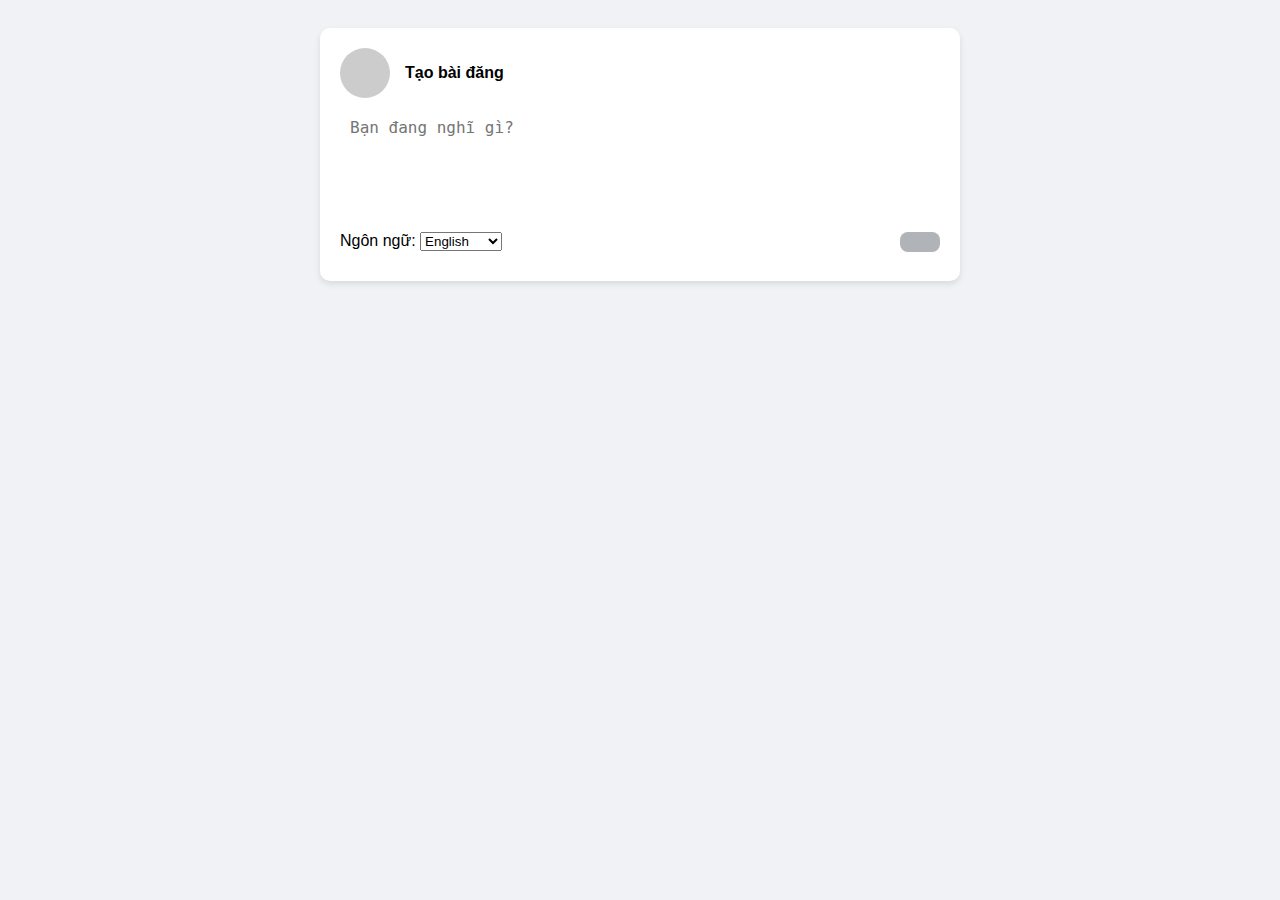
<file: test1.html>
<!DOCTYPE html>
<html lang="en">
<head>
    <meta charset="UTF-8">
    <meta name="viewport" content="width=device-width, initial-scale=1.0">
    <title>Tạo Podcast Post</title>
    <style>
        body {
            font-family: 'Segoe UI', Tahoma, Geneva, Verdana, sans-serif;
            background-color: #f0f2f5;
            padding: 20px;
        }
        .post-container {
            max-width: 600px;
            margin: 0 auto;
            background-color: white;
            border-radius: 10px;
            box-shadow: 0 3px 6px rgba(0, 0, 0, 0.1);
            padding: 20px;
            margin-bottom: 20px;
        }
        .post-header {
            display: flex;
            align-items: center;
            margin-bottom: 10px;
        }
        .profile-pic {
            width: 50px;
            height: 50px;
            border-radius: 50%;
            background-color: #ccc;
            margin-right: 15px;
        }
        textarea {
            width: 100%;
            border: none;
            outline: none;
            resize: none;
            font-size: 16px;
            padding: 10px;
            border-radius: 8px;
            min-height: 80px;
            margin-bottom: 10px;
        }
        textarea::placeholder {
            font-size: 16px;
        }
        .post-footer {
            display: flex;
            justify-content: flex-end;
            align-items: center;
        }
        .post-footer button {
            background-color: #1877f2;
            color: white;
            padding: 10px 20px;
            border: none;
            border-radius: 8px;
            cursor: pointer;
            transition: background-color 0.3s;
        }
        .post-footer button:hover {
            background-color: #145dbf;
        }
        .post-footer button:disabled {
            background-color: #b0b3b8;
            cursor: not-allowed;
        }
        .posts-container {
            margin-top: 20px;
            max-width: 600px;
            margin: 0 auto;
        }
        .post {
            background-color: #fdf5e6;
            padding: 20px;
            border-radius: 10px;
            box-shadow: 0 2px 6px rgba(0, 0, 0, 0.1);
            margin-bottom: 20px;
            position: relative;
            border-left: 5px solid #ff9500;
        }
        .post-header {
            display: flex;
            align-items: center;
            margin-bottom: 10px;
        }
        .post .profile-pic {
            width: 40px;
            height: 40px;
            border-radius: 50%;
            background-color: #ccc;
            margin-right: 10px;
        }
        .post-content {
            margin-bottom: 10px;
            font-size: 18px;
            line-height: 1.6;
        }
        .author-note {
            color: #ff9500;
            font-size: 14px;
            margin-bottom: 10px;
            font-style: italic;
        }
        .post-footer {
            display: flex;
            justify-content: space-between;
            align-items: center;
        }
        .post-footer .post-date {
            font-size: 14px;
            color: #555;
        }
        .author {
            font-size: 16px;
            font-weight: bold;
            color: #444;
            margin-top: 5px;
        }
        .speak-button {
            background-color: #ff9500;
            color: white;
            padding: 5px 10px;
            border: none;
            border-radius: 5px;
            cursor: pointer;
            transition: background-color 0.3s;
            margin-left: 10px;
        }
        .speak-button:hover {
            background-color: #e68a00;
        }
        .language-select {
            margin: 10px 0;
        }
    </style>
</head>
<body>

<div class="post-container">
    <div class="post-header">
        <div class="profile-pic"></div>
        <div><strong>Tạo bài đăng</strong></div>
    </div>
    <textarea id="post-content" placeholder="Bạn đang nghĩ gì?"></textarea>
    <div class="post-footer">
        <div class="language-select">
            <label for="language-select">Ngôn ngữ:</label>
            <select id="language-select">
                <option value="en-US">English</option>
                <option value="vi-VN">Tiếng Việt</option>
            </select>
        </div>
        <button id="post-button" disabled onclick="createPost()"><i class='bx bx-cloud-download'></i></button>
    </div>
</div>

<div class="posts-container" id="posts-container"></div>

<script>
    const postButton = document.getElementById('post-button');
    const postContent = document.getElementById('post-content');
    const postsContainer = document.getElementById('posts-container');
    const languageSelect = document.getElementById('language-select');

    postContent.addEventListener('input', () => {
        postButton.disabled = !postContent.value.trim();
    });

    window.onload = function() {
        displaySavedPosts();
    }

    function createPost() {
        const content = postContent.value.trim();
        const currentDate = new Date().toLocaleString();
        const author = "Dang Canh"; // Tên tác giả cố định cho ví dụ

        savePost(content, currentDate, author);
        displayPost(content, currentDate, author);

        postContent.value = '';
        postButton.disabled = true;
    }

    function displayPost(content, date, author, index = null) {
        const postElement = document.createElement('div');
        postElement.className = 'post';
        
        const headerElement = `
            <div class="post-header">
                <div class="profile-pic"><img src="avt.jpg" alt="" class="profile-pic"></div>
                <div>
                    <strong>${author}</strong>
                    <div class="post-date">${date}</div>
                </div>
            </div>
        `;
        
        const contentElement = `<p class="post-content">${content}</p>`;
        const authorNote = `<p class="author-note">Episode note by: ${author}</p>`;
        const speakButton = `<button class="speak-button" onclick="speak('${content}')">🔊</button>`;
        
        postElement.innerHTML = headerElement + contentElement + authorNote + `<div class="post-footer">${speakButton}</div>`;

        postElement.addEventListener('dblclick', function() {
            deletePost(index);
        });

        postsContainer.insertBefore(postElement, postsContainer.firstChild);
    }

    function savePost(content, date, author) {
        const savedPosts = JSON.parse(localStorage.getItem('posts')) || [];
        savedPosts.push({ content, date, author });
        localStorage.setItem('posts', JSON.stringify(savedPosts));
    }

    function displaySavedPosts() {
        const savedPosts = JSON.parse(localStorage.getItem('posts')) || [];
        savedPosts.forEach((post, index) => {
            displayPost(post.content, post.date, post.author, index);
        });
    }

    function deletePost(index) {
        let savedPosts = JSON.parse(localStorage.getItem('posts')) || [];
        savedPosts.splice(index, 1); // Xóa bài đăng tại vị trí index
        localStorage.setItem('posts', JSON.stringify(savedPosts));
        refreshPosts();
    }

    function refreshPosts() {
        postsContainer.innerHTML = ''; // Xóa hết nội dung hiện tại
        displaySavedPosts(); // Hiển thị lại các bài đã lưu
    }

    function speak(content) {
        const selectedLanguage = languageSelect.value;
        const utterance = new SpeechSynthesisUtterance(content);
        utterance.lang = selectedLanguage;
        window.speechSynthesis.speak(utterance);
    }
</script>

</body>
</html>
</file>
